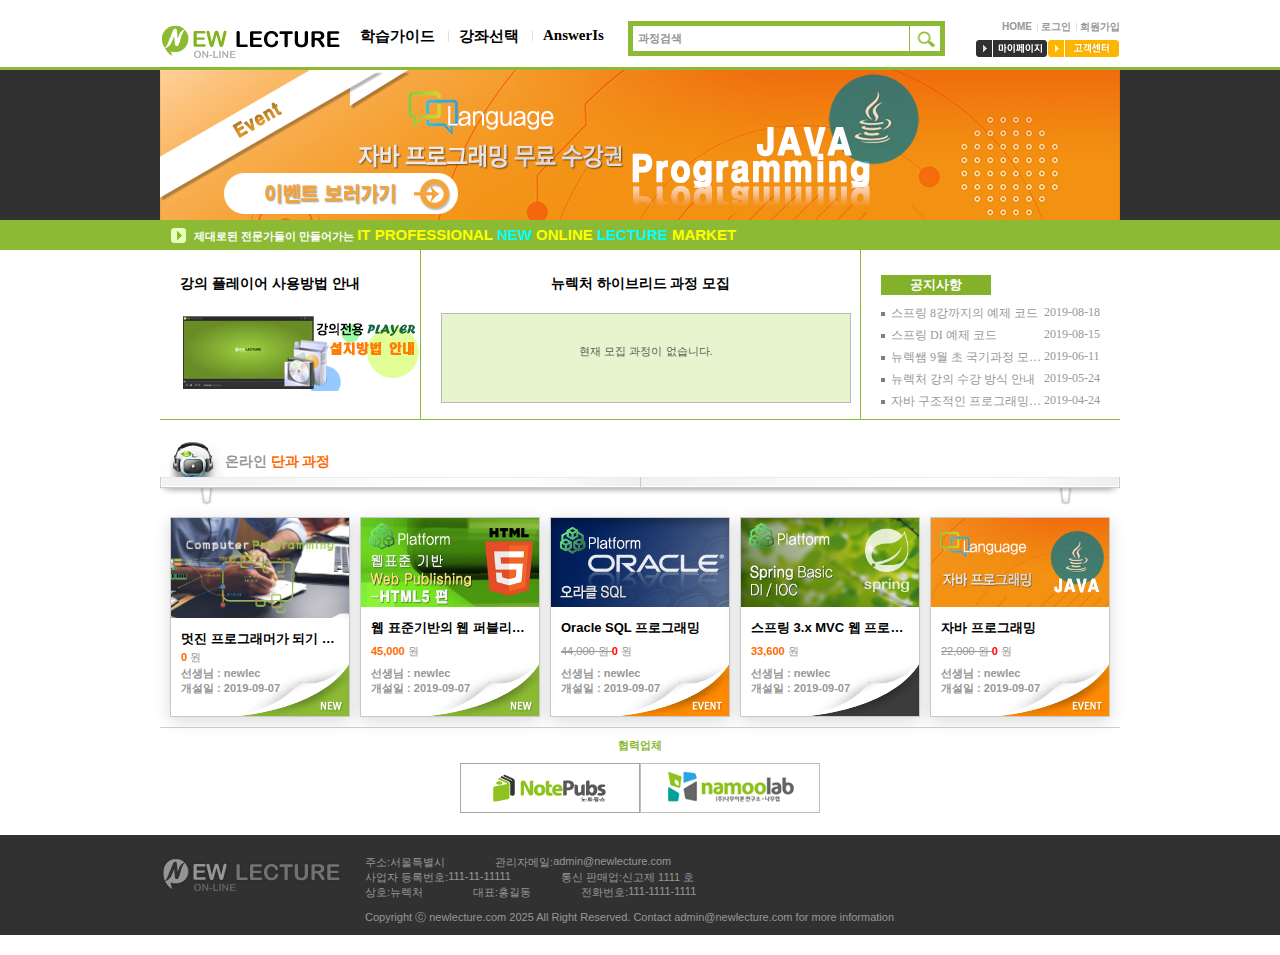
<file: src/main/webapp/index.html>
<!DOCTYPE html>
<html>

<head>
  <title>코딩 전문가를 만들기 위한 온라인 강의 시스템</title>
  <meta charset="UTF-8">
  <title>공지사항목록</title>

  <link href="assets/css/layout.css" type="text/css" rel="stylesheet" />
  <link href="assets/css/index.css" type="text/css" rel="stylesheet" />
</head>

<body>
  <!-- header 부분 -->

  <header id="header">

    <div class="content-container">
      <!-- ---------------------------<header>--------------------------------------- -->

      <h1 id="logo">
        <a href="/index.html">
          <img src="assets/images/logo.png" alt="뉴렉처 온라인" />
          
        </a>
      </h1>

      <section>
        <h1 class="hidden">헤더</h1>

        <nav id="main-menu">
          <h1>메인메뉴</h1>
          <ul>
            <li><a href="/guide">학습가이드</a></li>

            <li><a href="/course">강좌선택</a></li>
            <li><a href="/answeris/index">AnswerIs</a></li>
          </ul>
        </nav>

        <div class="sub-menu">

          <section id="search-form">
            <h1>강좌검색 폼</h1>
            <form action="/course">
              <fieldset>
                <legend>과정검색필드</legend>
                <label>과정검색</label>
                <input type="text" name="q" value="" />
                <input type="submit" value="검색" />
              </fieldset>
            </form>
          </section>

          <nav id="acount-menu">
            <h1 class="hidden">회원메뉴</h1>
            <ul>
              <li><a href="/index.html">HOME</a></li>
              <li><a href="/member/login.html">로그인</a></li>
              <li><a href="/member/agree.html">회원가입</a></li>
            </ul>
          </nav>

          <nav id="member-menu" class="linear-layout">
            <h1 class="hidden">고객메뉴</h1>
            <ul class="linear-layout">
              <li><a href="/member/home"><img src="assets/images/txt-mypage.png" alt="마이페이지" /></a></li>
              <li><a href="/notice/list.html"><img src="assets/images/txt-customer.png" alt="고객센터" /></a></li>
            </ul>
          </nav>

        </div>
      </section>

    </div>

  </header>


  <!-- --------------------------- <body> --------------------------------------- -->

  <!-- content 부분 -->



  <div id="visual" class="">
    <div class="content-container">
      <h2 class="hidden">신규 강좌목록</h2>
      <!-- <ul class="mov-button">
			<li class="prev-button">이전</li>
			<li class="next-button">다음</li>
		</ul> -->
      <ul class="banner">


        <li class="banner1">
          <a href="customer/event/1">
            <img src="admin/board/event/1/banner-java.png" data-id="1" style="cursor: pointer;" />
          </a>
        </li>

      </ul>



      <ul class="banner-button-list"
        style="color:#ffff00; font-size:20px;position:absolute; left:10px; bottom:5px; z-index: 100px; display: flex; flex-direction: row;">
        <li></li>
      </ul>

    </div>

  </div>
  <div id="notice">
    <div class="content-container">
      <span class="title">제대로된 전문가들이 만들어가는 <span style="color:yellow;font-size:15px;">IT PROFESSIONAL <span
            style="color:#00ffff;">NEW</span>
          ONLINE <span style="color:#00ffff;">LECTURE</span> MARKET</span></span>
      <!--<a class="detail-button">자세히</a>-->
    </div>
  </div>
  <!-- ----- 공지사항 줄 ------------------------------------------------------------------------------ -->
  <div id="information">
    <div class="content-container">
      <section class="guide">
        <h1 class="title">강의 플레이어 사용방법 안내</h1>
        <div class="margin-top">
          <a href="customer/faq/1"><img src="assets/images/customer/installInfo.png" /></a>
        </div>
        <!-- <div>
            2
            </div>
            <div>
            3
            </div> -->
      </section>
      <section class="course-info">
        <h1 class="title text-center">뉴렉처 하이브리드 과정 모집</h1>
        <ul class="list">
          <li>현재 모집 과정이 없습니다.</li>
        </ul>
      </section>
      <section class="notice">
        <h1 class="title">공지사항</h1>
        <ul class="list margin-top">

          <li>
            <span class="notice-title">
              <a href="notice/detail.html">스프링 8강까지의 예제 코드</a>
            </span>
            <span>2019-08-18</span>
          </li>

          <li>
            <span class="notice-title">
              <a href="notice/detail.html">스프링 DI 예제 코드</a>
            </span>
            <span>2019-08-15</span>
          </li>

          <li>
            <span class="notice-title">
              <a href="notice/detail.html">뉴렉쌤 9월 초 국기과정 모집 안내</a>
            </span>
            <span>2019-06-11</span>
          </li>

          <li>
            <span class="notice-title">
              <a href="notice/detail.html">뉴렉처 강의 수강 방식 안내</a>
            </span>
            <span>2019-05-24</span>
          </li>

          <li>
            <span class="notice-title">
              <a href="notice/detail.html">자바 구조적인 프로그래밍 강의 예제 파일</a>
            </span>
            <span>2019-04-24</span>
          </li>

        </ul>
      </section>
    </div>
  </div>

  <!-- ----- 커뮤니티 시작 줄 -------------------------------------------------------------------------------------------- -->



  <!-- ----- 커뮤니티 시작 줄 -------------------------------------------------------------------------------------------- -->
  <!-- <div class="margin-top">
	<div style="height: 170px; margin-top:10px;" class="content-container border">
	</div>
</div> -->

  <!-- ----- 강좌 목록 시작 줄 --------------------------------------------------------------------------------------------------------- -->
  <main id="course">
    <section class="content-container list list-horizontal list-course list-course-index">
      <h1>온라인 <span class="color-orange">단과 과정</span></h1>
      <div>

      </div>

      <ul>
        <li class="item-course normal new">
          <div>
            <a href="course/16"><img src="assets/images/course/landing page.png" /></a>

          </div>
          <div>
            <div>
              <a href="course/16"><span class="text-strong text-ellipsis">멋진 프로그래머가 되기 위한 사전지식</span></a>
            </div>
            <div class="price">
              <span class="normal ">
                <span class="text-orange text-strong">
                  0
                </span> 원
              </span> <span class="event">



              </span>
            </div>
            <div class="footer text-strong">
              <span class="writer">선생님 : newlec </span>
              <span class="update">개설일 : 2019-09-07
              </span>
            </div>
          </div>
        </li>
        <li class="item-course normal new">
          <div>
            <a href="course/10"><img src="assets/images/course/html5.png" /></a>

          </div>
          <div>
            <div>
              <a href="course/10"><span class="text-strong text-ellipsis">웹 표준기반의 웹 퍼블리싱 HTML5 편</span></a>
            </div>
            <div class="price">
              <span class="normal ">
                <span class="text-orange text-strong">
                  45,000
                </span> 원
              </span> <span class="event">



              </span>
            </div>
            <div class="footer text-strong">
              <span class="writer">선생님 : newlec </span>
              <span class="update">개설일 : 2019-09-07
              </span>
            </div>
          </div>
        </li>


        <li class="item-course normal event">
          <div>
            <a href="course/8"><img src="assets/images/course/oracle.png" /></a>

          </div>
          <div>
            <div>
              <a href="course/8"><span class="text-strong text-ellipsis">Oracle SQL 프로그래밍</span></a>
            </div>
            <div class="price">
              <span class="normal deprecated">
                <span class="text-gray">
                  44,000
                </span> 원
              </span> <span class="event">


                <span class="color-red text-strong">
                  0
                </span>원


              </span>
            </div>
            <div class="footer text-strong">
              <span class="writer">선생님 : newlec </span>
              <span class="update">개설일 : 2019-09-07
              </span>
            </div>
          </div>
        </li>
        <li class="item-course normal normal">
          <div>
            <a href="course/7"><img src="assets/images/course/spring.png" /></a>

          </div>
          <div>
            <div>
              <a href="course/7"><span class="text-strong text-ellipsis">스프링 3.x MVC 웹 프로그래밍</span></a>
            </div>
            <div class="price">
              <span class="normal ">
                <span class="text-orange text-strong">
                  33,600
                </span> 원
              </span> <span class="event">



              </span>
            </div>
            <div class="footer text-strong">
              <span class="writer">선생님 : newlec </span>
              <span class="update">개설일 : 2019-09-07
              </span>
            </div>
          </div>
        </li>
        <li class="item-course normal event">
          <div>
            <a href="course/2"><img src="assets/images/course/java.png" /></a>
          </div>
          <div>
            <div>
              <a href="course/2"><span class="text-strong text-ellipsis">자바 프로그래밍</span></a>
            </div>
            <div class="price">
              <span class="normal deprecated">
                <span class="text-gray">
                  22,000
                </span> 원
              </span> <span class="event">


                <span class="color-red text-strong">
                  0
                </span>원


              </span>
            </div>
            <div class="footer text-strong">
              <span class="writer">선생님 : newlec </span>
              <span class="update">개설일 : 2019-09-07
              </span>
            </div>
          </div>
        </li>


      </ul>

      <div class="more">
        <!-- <span class="border padding">단과 과정 목록 더보기</span> -->
      </div>
    </section>

    <!-- ------- 온라인 패키지 과정 ------------------------------------------------------------------------------------------------- -->

    <div class="content-container">
      <h3 class="-text- center green bold -margin- top">협력업체</h3>
      <ul class="-list- horizontal center -margin- bottom top b20">
        <li><a target="_blank" href="http://www.notepubs.com"><img src="assets/images/notepubs.png" alt="노트펍스" /></a></li>
        <li><a target="_blank" href="http://www.namoolab.com"><img src="assets/images/namoolab.png" alt="나무랩연구소" /></a></li>

      </ul>
    </div>
  </main>
  <script>

  </script>




  <!-- ------------------- <footer> --------------------------------------- -->



  <footer id="footer">
    <div class="content-container">
      <h2 id="footer-logo"><img src="assets/images/logo-footer.png" alt="회사정보"></h2>

      <div id="company-info">
        <dl>
          <dt>주소:</dt>
          <dd>서울특별시 </dd>
          <dt>관리자메일:</dt>
          <dd>admin@newlecture.com</dd>
        </dl>
        <dl>
          <dt>사업자 등록번호:</dt>
          <dd>111-11-11111</dd>
          <dt>통신 판매업:</dt>
          <dd>신고제 1111 호</dd>
        </dl>
        <dl>
          <dt>상호:</dt>
          <dd>뉴렉처</dd>
          <dt>대표:</dt>
          <dd>홍길동</dd>
          <dt>전화번호:</dt>
          <dd>111-1111-1111</dd>
        </dl>
        <div id="copyright" class="margin-top">Copyright ⓒ newlecture.com 2025 All Right Reserved.
          Contact admin@newlecture.com for more information</div>
      </div>
    </div>
  </footer>
</body>

</html>
</file>
<file: src/main/webapp/assets/css/index.css>
@charset "UTF-8";
@import url("index-desktop.css");
/* @import url("index-tablet.css") all and (max-width:959px);
@import url("index-mobile.css") all and (max-width:479px); */
@import url("index-visual.css");
</file>
<file: src/main/webapp/assets/css/layout.css>
@charset "UTF-8";
/* @IMPORT url("normalize.css"); */
@IMPORT url("reset.css");
@IMPORT url("style.css");
@IMPORT url("header.css");
@IMPORT url("footer.css");

.content-container {	
	margin-left: auto;
	margin-right: auto;
    width: 960px;
	height: inherit;
    position:relative;
}

#body{
	min-height: 300px;
	border-top:5px solid #8CBA34;
	margin-top:1px;	
}


#body.content-container{   
	display: flex;
}

#aside {
    /*-ms-grid-row:1;
    -ms-grid-column:1;*/
    width: 205px;
	
    height: inherit;    
	/*float: left;*/
}

#main {
    /*-ms-grid-row:1;
    -ms-grid-column:2;*/
    width: 755px;

    position: relative;
	height: inherit;	
	/*float: left;*/    
}
</file>
